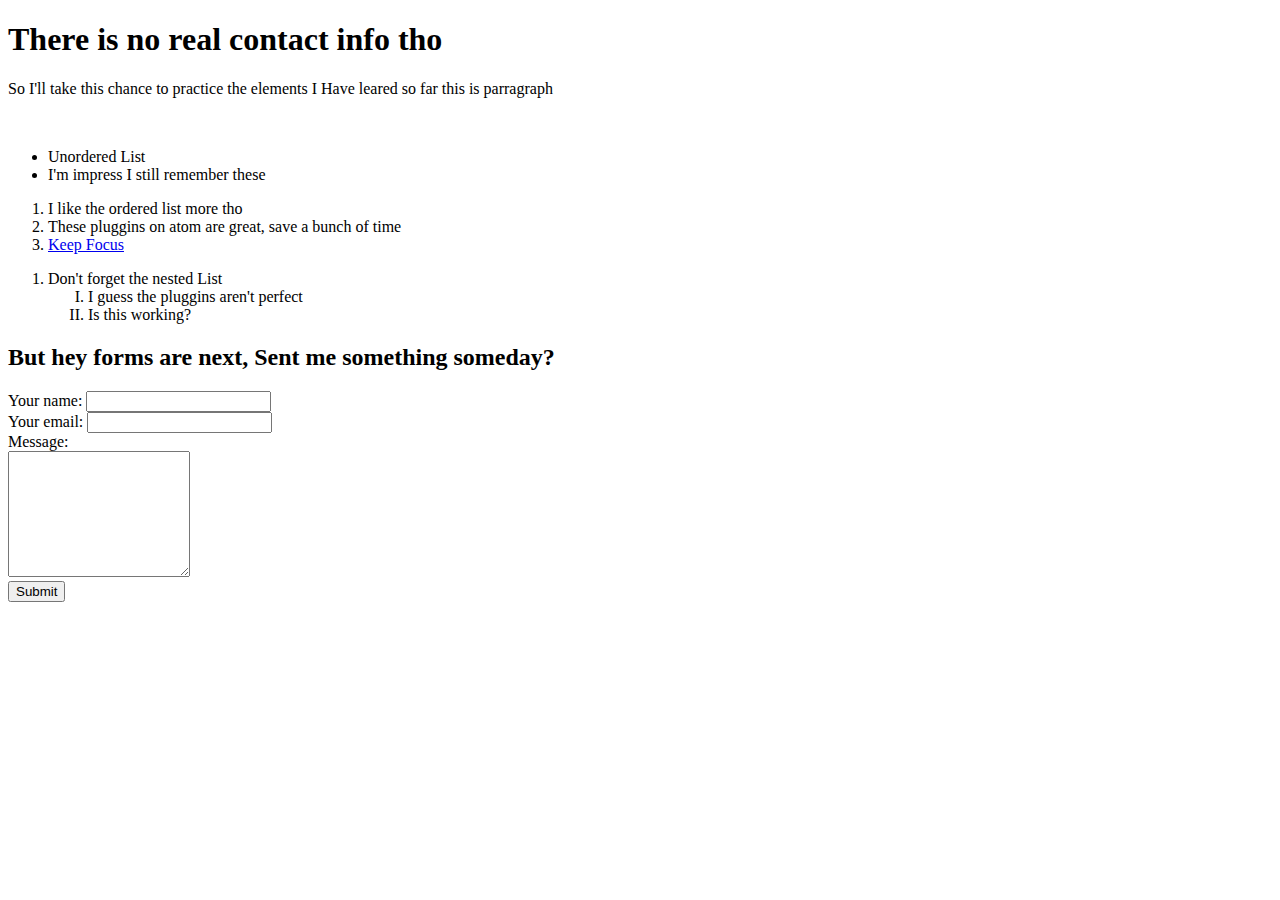
<file: Contact.html>
<!DOCTYPE html>
<html lang="en" dir="ltr">
  <head>
    <meta charset="utf-8">
    <title>Jeff's Contact info</title>
  </head>
  <body>
    <h1>There is no real contact info tho</h1>
    <p>So I'll take this chance to practice the elements I Have leared so far this is parragraph
    </p>
    <br>
    <ul>
      <li>Unordered List</li>
      <li>I'm impress I still remember these</li>
    </ul>
    <ol>
      <li>I like the ordered list more tho</li>
      <li>These pluggins on atom are great, save a bunch of time</li>
      <li><a href="https://www.urbandictionary.com/define.php?term=procrastination">Keep Focus</a></li>
    </ol>
    <ol>
      <li>Don't forget the nested List
      <ol type="I">
        <li>I guess the pluggins aren't perfect</li>
        <li>Is this working?</li>
      </ol></li>
    </ol>
    <h2><strong>But hey forms are next, Sent me something someday?</strong></h2>
    <form action="mailto:sailrock182@gmail.com" method="post" enctype="text/plain">
      <label for="">Your name:</label>
      <input type="text" name="yourName" value=""><br>
      <label for="">Your email:</label>
      <input type="email" name="yourEmail" value=""><br>
      <label for="">Message:</label><br>
      <textarea name="yourMessage" rows="8" cols="20"></textarea><br>
      <input type="submit" name="" value="Submit">
    </form>
  </body>
</html>
</file>
